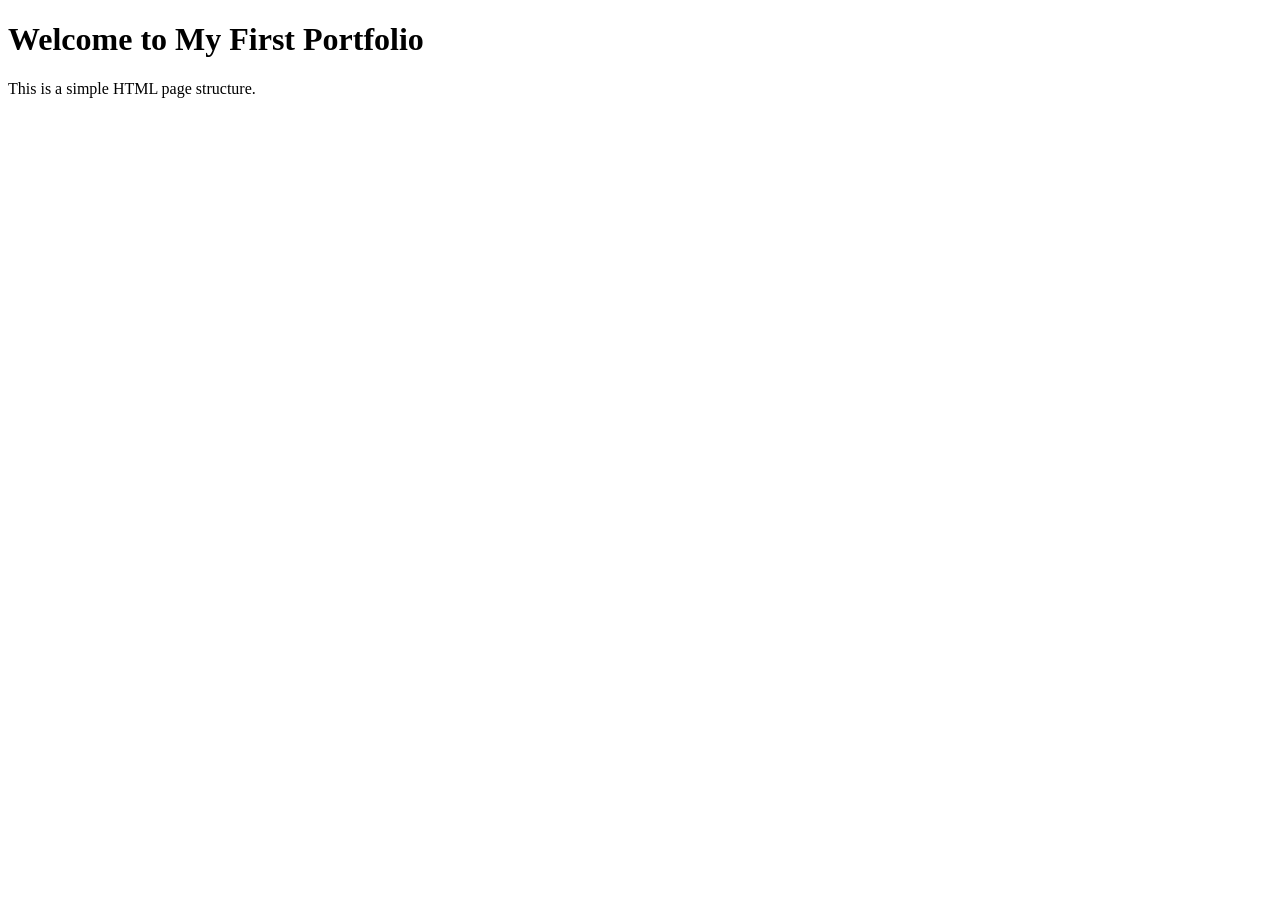
<file: My_First_Portfolio/html_basic/index.html>
<!DOCTYPE html>
<html lang="en">
  <head>
    <meta charset="UTF-8" >
    <meta name="viewport" content="width=device-width, initial-scale=1.0" >
    <title>Base Index Page</title>
  </head>
  <body>
    <h1>Welcome to My First Portfolio</h1>
    <p>This is a simple HTML page structure.</p>
  </body>
</html>
</file>
